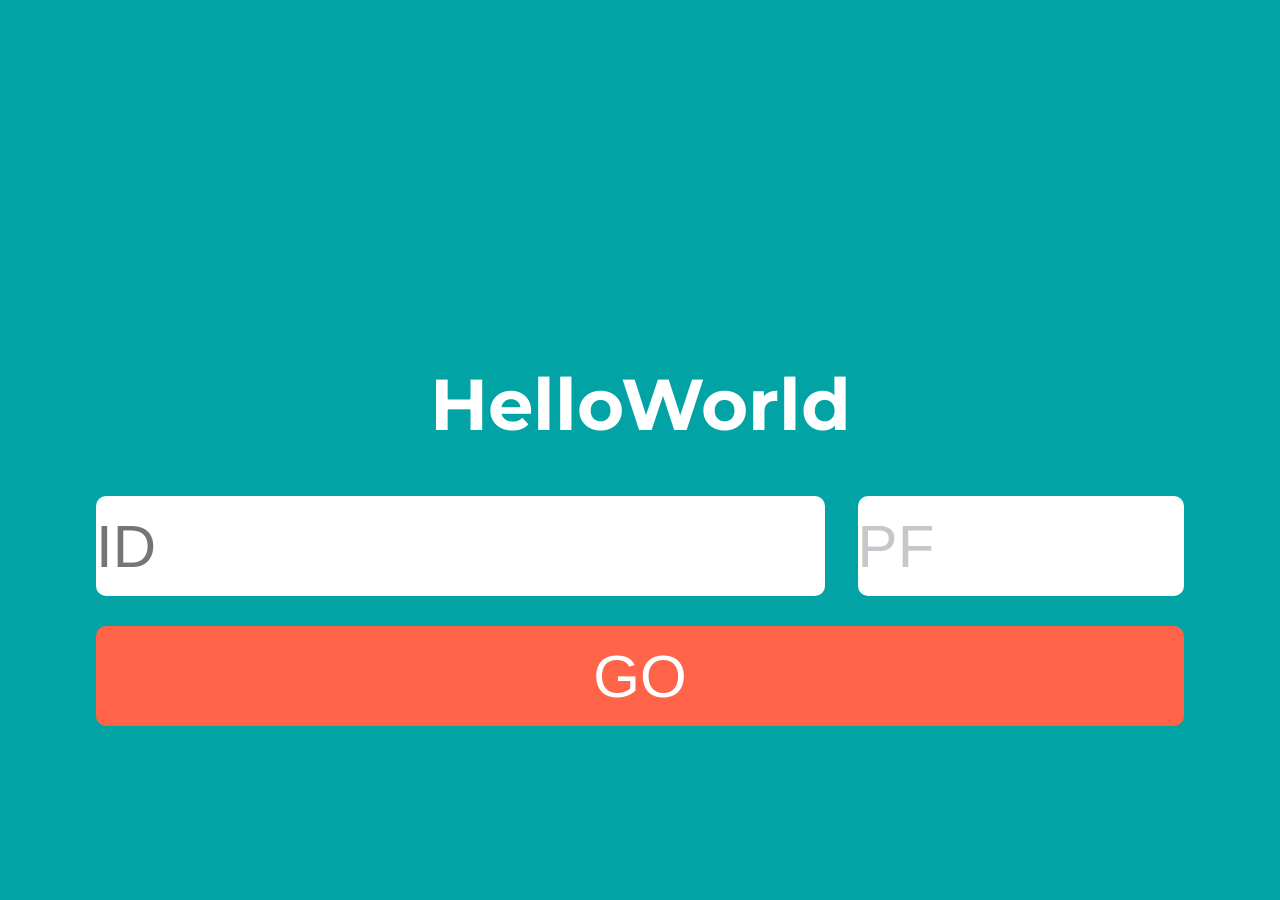
<file: SideProjects/Linker/index.html>
<!DOCTYPE html>
<html>
    <head>
        <title>Linker</title>
        <meta charset="UTF-8">
        <link rel="stylesheet" href="css/style.css">
        <link rel="icon" href="eggplant.ico" >
        <link href="https://fonts.googleapis.com/css?family=Montserrat:600&display=swap" rel="stylesheet">
        <script type="text/javascript" src="script.js"></script>
    </head>
    <body>
        <div class="AAA">
            <h1 id="title">
                HelloWorld
            </h1>
            <div class="t-box">
                <input type="text" id="id-input" placeholder="ID"/>
                <select id="pf-input">
                    <option value="">PF</option>
                    <option value="NH">NH</option>
                    <option value="HDM">HDM</option>
                    <option value="177">177</option>
                </select>

                <input type="button" id="go" value="GO" onclick="jump()"/>
            </div>
        </div>
    </body>
</html>
</file>
<file: SideProjects/Linker/css/style.css>
body {
    margin: 0;
    padding: 0;
    background: #01a3a4;
    font-family: "montserrat",sans-serif;
}

.AAA {
    margin: 0px auto;
    margin-top: 40vh;
    width: 100%;
    border: 0px;
    padding: 0px;
}

#title {
    text-align: center;
    font-size: 72px;
    color: #ffffff;
}

.t-box {
    margin: 0px auto;
    width: 85%;
    vertical-align: middle;
    /*text-align: center;*/
}

#id-input {
    height: 100px;
    
    width: 67%;
    float: left;
    border: 0px;
    padding: 0px;

    font-size: 60px;
    
    background: #ffffff;
    border-radius: 10px;

    color: #c5c7cb;
}

#pf-input {
    height: 100px;
    
    width: 30%;
    float: right;
    border: 0px;
    padding: 0px;

    font-size: 60px;

    background: #ffffff;
    border-radius: 10px;

    color: #c5c7cb;
    -webkit-appearance: none;
}

#go {
    margin-top: 30px;
    height: 100px;
    width: 100%;
    border: 0px;
    font-size: 60px;
    color: #ffffff;

    background: #ff6348;
    border-radius: 10px;
    
    -webkit-appearance: none;
}
</file>
